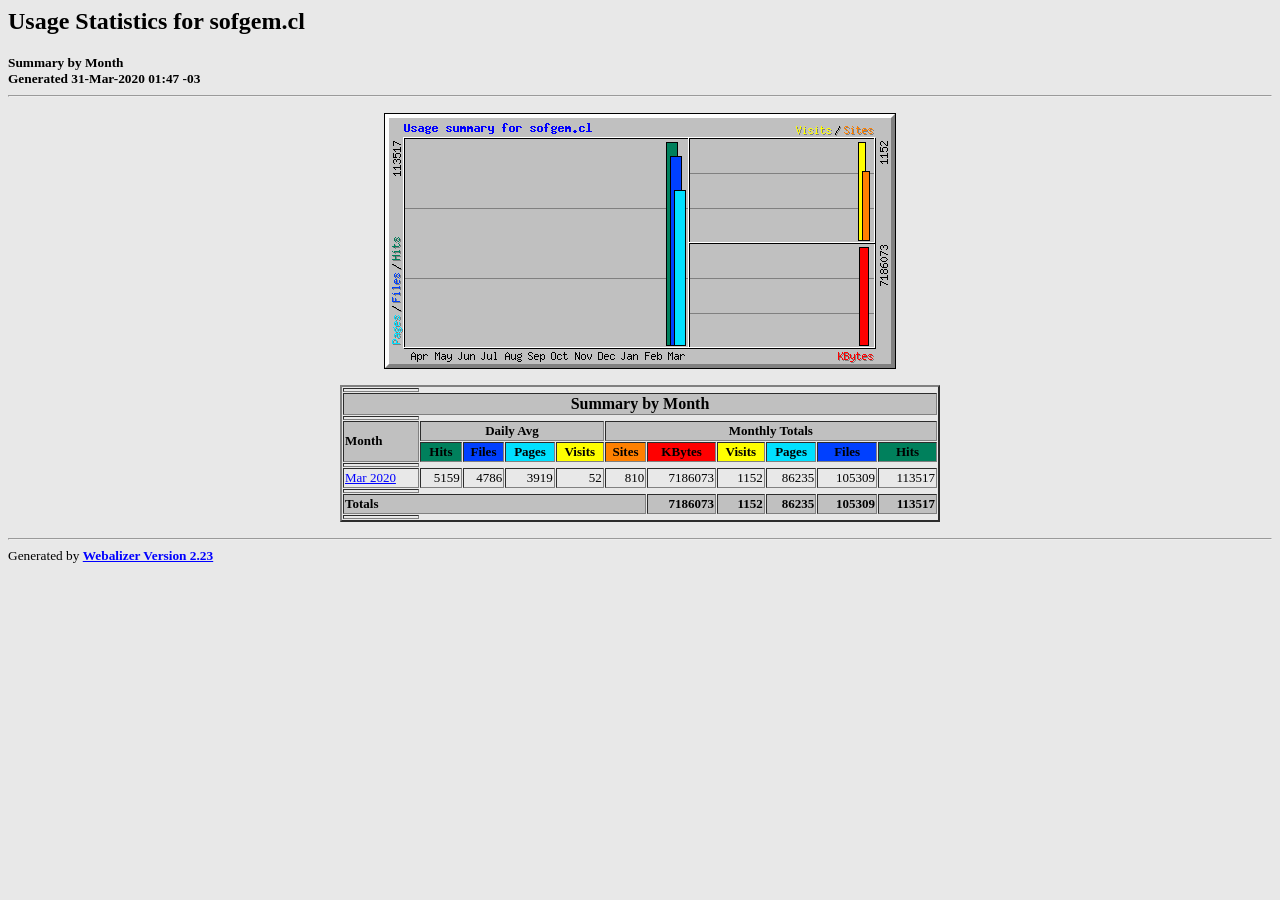
<file: stats/index.html>
<!DOCTYPE HTML PUBLIC "-//W3C//DTD HTML 4.0 Transitional//EN">

<!-- Generated by The Webalizer  Ver. 2.23-08 -->
<!--                                          -->
<!-- Copyright 1997-2013  Bradford L. Barrett -->
<!--                                          -->
<!-- Distributed under the GNU GPL  Version 2 -->
<!--        Full text may be found at:        -->
<!--         http://www.webalizer.org         -->
<!--                                          -->
<!--  Give the power back to the programmers  -->
<!--   Support the Free Software Foundation   -->
<!--           (http://www.fsf.org)           -->
<!--                                          -->
<!-- *** Generated: 31-Mar-2020 01:47 -03 *** -->

<HTML lang="en">
<HEAD>
 <TITLE>Usage Statistics for sofgem.cl - Summary by Month</TITLE>
</HEAD>

<BODY BGCOLOR="#E8E8E8" TEXT="#000000" LINK="#0000FF" VLINK="#FF0000">
<H2>Usage Statistics for sofgem.cl</H2>
<SMALL><STRONG>
Summary by Month<BR>
Generated 31-Mar-2020 01:47 -03<BR>
</STRONG></SMALL>
<CENTER>
<HR>
<P>
<IMG SRC="usage.png" ALT="Usage summary for sofgem.cl" HEIGHT=256 WIDTH=512><P>
<TABLE WIDTH=600 BORDER=2 CELLSPACING=1 CELLPADDING=1>
<TR><TH HEIGHT=4></TH></TR>
<TR><TH COLSPAN=11 BGCOLOR="#C0C0C0" ALIGN=center>Summary by Month</TH></TR>
<TR><TH HEIGHT=4></TH></TR>
<TR><TH ALIGN=left ROWSPAN=2 BGCOLOR="#C0C0C0"><FONT SIZE="-1">Month</FONT></TH>
<TH ALIGN=center COLSPAN=4 BGCOLOR="#C0C0C0"><FONT SIZE="-1">Daily Avg</FONT></TH>
<TH ALIGN=center COLSPAN=6 BGCOLOR="#C0C0C0"><FONT SIZE="-1">Monthly Totals</FONT></TH></TR>
<TR><TH ALIGN=center BGCOLOR="#00805c"><FONT SIZE="-1">Hits</FONT></TH>
<TH ALIGN=center BGCOLOR="#0040ff"><FONT SIZE="-1">Files</FONT></TH>
<TH ALIGN=center BGCOLOR="#00e0ff"><FONT SIZE="-1">Pages</FONT></TH>
<TH ALIGN=center BGCOLOR="#ffff00"><FONT SIZE="-1">Visits</FONT></TH>
<TH ALIGN=center BGCOLOR="#ff8000"><FONT SIZE="-1">Sites</FONT></TH>
<TH ALIGN=center BGCOLOR="#ff0000"><FONT SIZE="-1">KBytes</FONT></TH>
<TH ALIGN=center BGCOLOR="#ffff00"><FONT SIZE="-1">Visits</FONT></TH>
<TH ALIGN=center BGCOLOR="#00e0ff"><FONT SIZE="-1">Pages</FONT></TH>
<TH ALIGN=center BGCOLOR="#0040ff"><FONT SIZE="-1">Files</FONT></TH>
<TH ALIGN=center BGCOLOR="#00805c"><FONT SIZE="-1">Hits</FONT></TH></TR>
<TR><TH HEIGHT=4></TH></TR>
<TR><TD NOWRAP><A HREF="usage_202003.html"><FONT SIZE="-1">Mar 2020</FONT></A></TD>
<TD ALIGN=right><FONT SIZE="-1">5159</FONT></TD>
<TD ALIGN=right><FONT SIZE="-1">4786</FONT></TD>
<TD ALIGN=right><FONT SIZE="-1">3919</FONT></TD>
<TD ALIGN=right><FONT SIZE="-1">52</FONT></TD>
<TD ALIGN=right><FONT SIZE="-1">810</FONT></TD>
<TD ALIGN=right><FONT SIZE="-1">7186073</FONT></TD>
<TD ALIGN=right><FONT SIZE="-1">1152</FONT></TD>
<TD ALIGN=right><FONT SIZE="-1">86235</FONT></TD>
<TD ALIGN=right><FONT SIZE="-1">105309</FONT></TD>
<TD ALIGN=right><FONT SIZE="-1">113517</FONT></TD></TR>
<TR><TH HEIGHT=4></TH></TR>
<TR><TH BGCOLOR="#C0C0C0" COLSPAN=6 ALIGN=left><FONT SIZE="-1">Totals</FONT></TH>
<TH BGCOLOR="#C0C0C0" ALIGN=right><FONT SIZE="-1">7186073</FONT></TH>
<TH BGCOLOR="#C0C0C0" ALIGN=right><FONT SIZE="-1">1152</FONT></TH>
<TH BGCOLOR="#C0C0C0" ALIGN=right><FONT SIZE="-1">86235</FONT></TH>
<TH BGCOLOR="#C0C0C0" ALIGN=right><FONT SIZE="-1">105309</FONT></TH>
<TH BGCOLOR="#C0C0C0" ALIGN=right><FONT SIZE="-1">113517</FONT></TH></TR>
<TR><TH HEIGHT=4></TH></TR>
</TABLE>
</CENTER>
<P>
<HR>
<TABLE WIDTH="100%" CELLPADDING=0 CELLSPACING=0 BORDER=0>
<TR>
<TD ALIGN=left VALIGN=top>
<SMALL>Generated by
<A HREF="http://www.webalizer.org/"><STRONG>Webalizer Version 2.23</STRONG></A>
</SMALL>
</TD>
</TR>
</TABLE>

<!-- Webalizer Version 2.23-08 (Mod: 26-Aug-2013) -->

</BODY>
</HTML>
</file>
